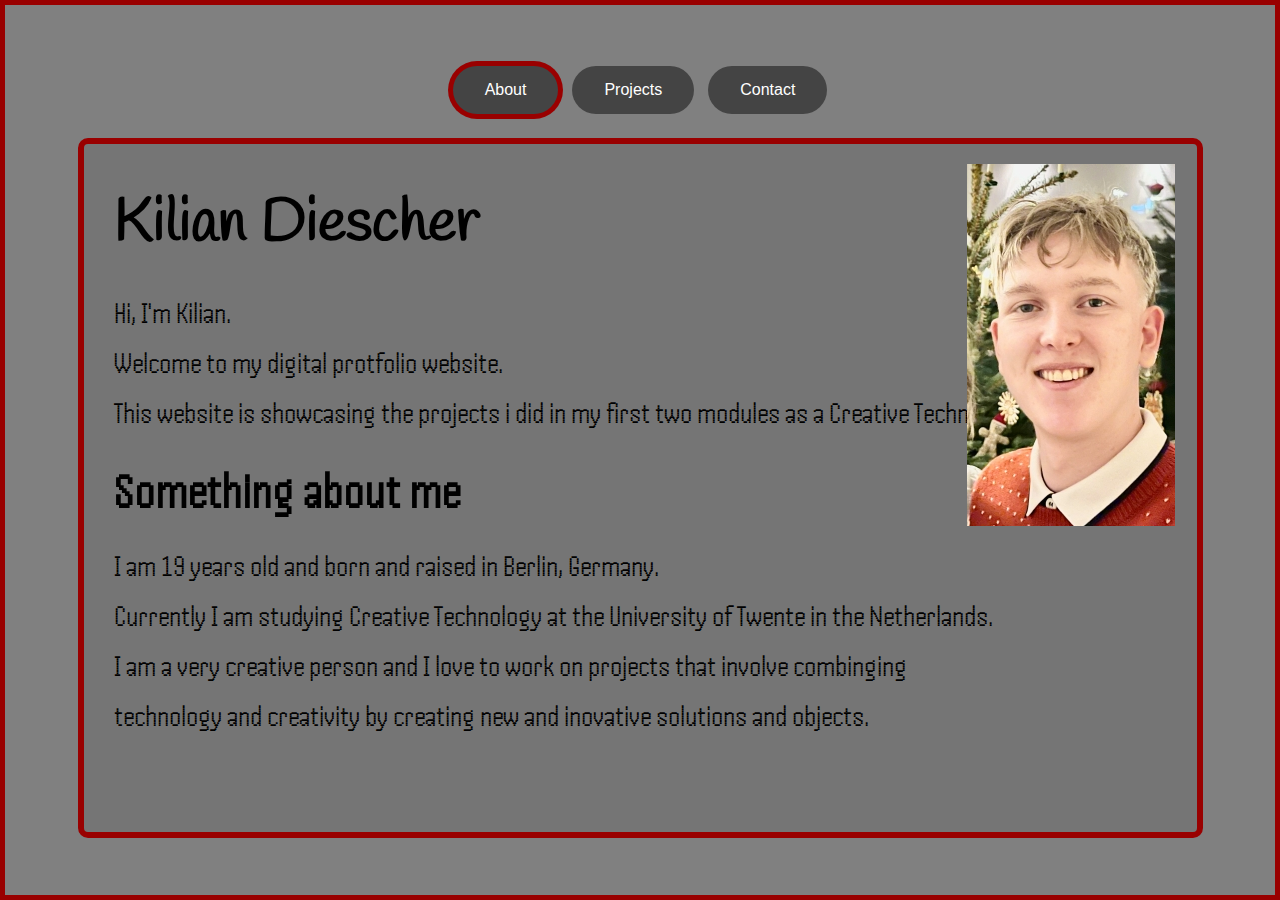
<file: index.html>
<!DOCTYPE html>
<html lang="en">
<head>
  <meta charset="UTF-8">
  <meta name="viewport" content="width=device-width, initial-scale=1.0">
  <title>Portfolio Kilian Diescher</title>
  <meta http-equiv="X-UA-Compatible" content="IE=edge">
  <meta name="description" content="">
  <link rel="stylesheet" href="style.css">
  <script src="script.js" defer></script>
  <link rel="preconnect" href="https://fonts.googleapis.com">
  <link rel="preconnect" href="https://fonts.gstatic.com" crossorigin>
  <link href="https://fonts.googleapis.com/css2?family=Handjet:wght@100..900&family=Handlee&display=swap" rel="stylesheet">
</head>
<body>
  <div class="button-container">
    <button id="About">About</button>
    <button id="Education">Projects</button>
    <button id="Contact">Contact</button>
  </div>
  <div class="bubble-indicator"></div>

  <div id="aboutContent" class="content active">
    <picture id="Portrait">
      <source media="(min-width: 50px)" srcset="images/Portrait.jpg">
      <img src="images/Portrait.jpg" alt="Portrait">
    </picture>
    <div id="Text" scroll="yes">

      <h1 id="H1">Kilian Diescher</h1>
        <p id="Body">Hi, I'm Kilian. </p>
        <p id="Body">Welcome to my digital protfolio website.</p>
        <p id="Body">This website is showcasing the projects i did in my first two modules as a Creative Technology student</p>

      <h2 id="H2">Something about me</h2>
        <p id="Body">I am 19 years old and born and raised in Berlin, Germany. </p>
        <p id="Body">Currently I am studying Creative Technology at the University of Twente in the Netherlands.</p>
        <p id="Body">I am a very creative person and I love to work on projects that involve combinging </p>
        <p id="Body">technology and creativity by creating new and inovative solutions and objects.</p>
        
    </div>

  </div>
  
  <div id="educationContent" class="content">

    <div id="Text" scroll="yes">
      <h2 id="H2" style="margin-top: 10px;" > Some of my projects:</h2>

        <p id="Body" style="font-size: 40px; text-decoration: underline; ">3D Modeling:</p>
        <picture id="3DMinecraft">
          <source media="(min-width: 50px)" srcset="images/3DMinecraft.png">
          <img src="images/3DMinecraft.png" alt="3DMinecraft">
        </picture>
        <p id="Body">This is a 3D model of a Minecraft structure I made.</p>
        <p id="Body">Using blender I created the necesary blocks and assambeld everything for the final structure</p>

        <p id="Body" style="font-size: 40px; text-decoration: underline; ">Web Development:</p>
        <picture id="WebDev">
          <source media="(min-width: 50px)" srcset="images/WebDev.png">
          <img src="images/WebDev.png" alt="WebDev">
        </picture>

        <p id="Body">This is the digital portfolio website you are currently looking at.</p>
        <p id="Body">I created this website for my profesional development chalange during modul 2, using HTML, CSS and JavaScript.</p>

        <p id="Body" style="font-size: 40px; text-decoration: underline; ">Soldering:</p>
        <picture id="Soldering">
          <source media="(min-width: 50px)" srcset="images/Soldering.png">
          <img src="images/Soldering.png" alt="Soldering">

        </picture>

        <p id="Body">This is a working osciloscop that I soldert myself.</p>
        <p id="Body">I soldered all the THT components to the board practicing the skills I gaint during a soldering workshop in module 2</p>

        <p id="Body" style="font-size: 40px; text-decoration: underline; ">C# Programing:</p>

        <a id="Body" href=" https://github.com/KilianDiescher/MailBlender" > https://github.com/KilianDiescher/MailBlender</a>
        <p id="Body">This is a program I created in C# that allows you to send emails containing a .blend file as an attachment, to RenderForMe@gmx.net.</p>
        <p id="Body">The program will then render the file and send it back to you with a zip file containing the rendered pictures.</p>
        
    </div>
  </div>
  
  <div id="contactContent" class="content">

    <div id="Text" scroll="yes">

      <h2 id="H2" style="margin-top: 10px;" >Contact me:</h2>
        <p id="Body" style="line-height: 50px;">If you have any questions or want to get in touch with me use the following contact information:</p>
        <p id="Body">Email: K.Diescher@student.utwente.nl</p>
        <p id="Body">Phone: +49 159 06148224</p>
        <p id="Body" >LinkedIN: <a href="https://www.linkedin.com/in/kilian-diescher/">kilian-diescher</p>
    </div>
  </div>
  
</body>
</html>
</file>
<file: style.css>
button {
    background-color: #444444;
    border: none;
    color: white;
    border-radius: 25px;
    padding: 15px 32px;
    text-align: center;
    text-decoration: none;
    display: inline-block;
    font-size: 16px;
    margin: 4px 2px;
    cursor: pointer;
    position: relative;
    overflow: hidden;
    z-index: 1;
}



.handlee-regular {
    font-family: "Handlee", serif;
    font-weight: 400;
    font-style: normal;
  }
  
#Text{
   
    height: calc(100% - 3px); /* 3px smaller in height */
    width: calc(100% - 3px); 
    overflow: auto;
    padding: 10px; /* Optional: Add padding if needed */
    box-sizing: border-box; 
}
.handjet-regular {
    font-family: "Handjet", serif;
    font-optical-sizing: auto;
    font-weight: 10;
    font-style: normal;
    font-variation-settings:
      "ELGR" 1,
      "ELSH" 2;
  }

#H1{
    font-family: "Handlee", serif;
    font-size: 60px;
    margin-top: 10px;
    color: #000000;
}

#H2{
    font-family: "Handjet", serif;
    font-size: 50px;
    line-height: 50px;
    color: #000000;
}

#Body{
    font-family: "Handjet", serif;
    font-size: 30px;
    line-height: 20px;
    color: #000000;
}


button::after {
    content: '';
    position: absolute;
    top: 50%;
    left: 50%;
    width: 100%;
    height: 100%;
    border-radius: 50%;
    transform: translate(-50%, -50%) scale(0);
    transition: transform 0.5s ease-in-out;
}

button:active::after {
    transform: translate(-50%, -50%) scale(1);
}

button.clicked::after {
    transform: translate(-50%, -50%) scale(1);
}

button.clicked {
    background-color: #696969;
}

/* Bubble indicator */
.bubble-indicator {
    position: absolute;
    bottom: 0;
    left: 0;
    width: calc(100% + 10px); /* 5px bigger on each side */
    height: calc(100% + 10px); /* 5px bigger on each side */
    background-color: rgb(153, 0, 0); /* Green color */
    border-radius: 30px; /* Slightly rounded corners */
    transition: left 0.3s ease-in-out, width 0.3s ease-in-out, top 0.3s ease-in-out; /* Smooth transition */
    z-index: 0;
}

/* Content sections */
.content {
    display: none; /* Hide all content sections by default */
    width: 90%;
    padding: 20px;
    padding-bottom: 20px;
    background-color: #757575;
    box-sizing: border-box;
    height: calc(100vh - 200px);
    border-radius: 10px;
    border: 6px solid rgb(153, 0, 0);
    position: relative; /* Ensure positioning context for child elements */
}

.content.active {
    display: block; /* Show the active content section */
}

#Portrait {
    position: absolute;
    top: 20px;
    right: 20px;
    width: 210px; /* Adjust the width as needed */
    height: auto; /* Maintain aspect ratio */
    max-width: 100%; /* Ensure the picture does not overflow */
}

html, body {
    height: 100%;
    margin: 0;
    padding: 0;
    overflow: hidden; /* Prevent scrolling */
    box-sizing: border-box; /* Include padding and border in element's total width and height */
}

body {
    background-color: #808080;
    display: flex;
    flex-direction: column;
    align-items: center;
    justify-content: center; /* Center content vertically */
    border: 5px solid rgb(153, 0, 0); /* Add border around the whole website */
    padding: 10px; /* Add some padding inside the border */
    box-sizing: border-box; /* Include padding and border in element's total width and height */
}

html {
    border-radius: 10px;
}

.button-container {
    display: flex;
    justify-content: center;
    gap: 10px; /* Adjust the gap between buttons as needed */
    margin-bottom: 20px; /* Adjust the margin below the buttons as needed */
}
</file>
